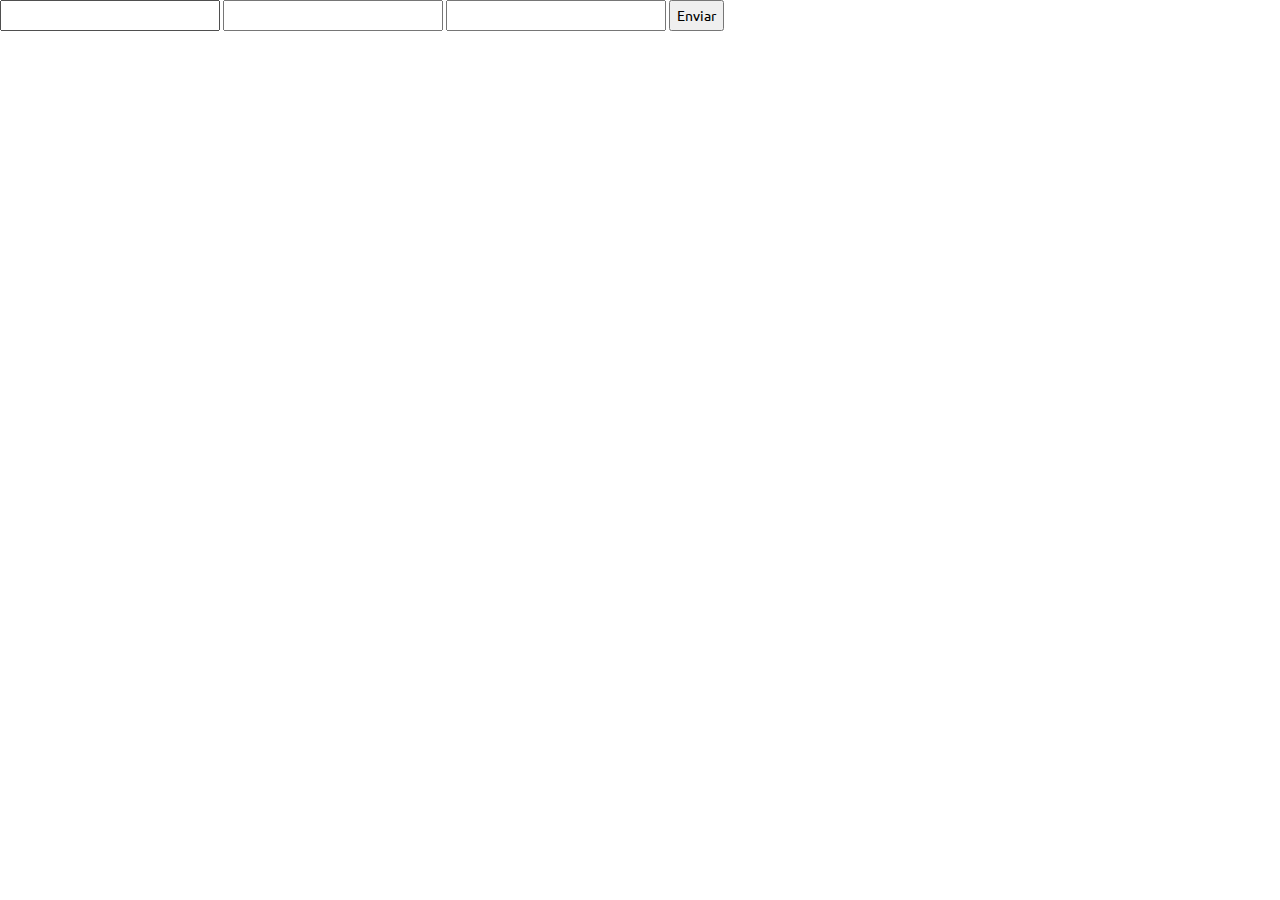
<file: contato.html>
<!DOCTYPE html>
<html lang="pt-br">

    <!-- Basic -->
    <meta charset="utf-8">
    <meta http-equiv="X-UA-Compatible" content="IE=edge">   
   
    <!-- Mobile Metas -->
    <meta name="viewport" content="width=device-width, minimum-scale=1.0, maximum-scale=1.0, user-scalable=no">
 
     <!-- Site Metas -->
    <title>i9 Prevenções</title>  
    <meta name="keywords" content="">
    <meta name="description" content="">
    <meta name="author" content="">

    <!-- Site Icons -->
    <link rel="shortcut icon" href="images/favicon.ico" type="image/x-icon" />
    <link rel="apple-touch-icon" href="images/apple-touch-icon.png">

    <!-- Bootstrap CSS -->
    <link rel="stylesheet" href="css/bootstrap.min.css">
    <!-- Site CSS -->
    <link rel="stylesheet" href="style.css">
    <!-- Responsive CSS -->
    <link rel="stylesheet" href="css/responsive.css">
    <!-- Custom CSS -->
    <link rel="stylesheet" href="css/custom.css">
	<script src="js/modernizr.js"></script> <!-- Modernizr -->

    <!--[if lt IE 9]>
      <script src="https://oss.maxcdn.com/libs/html5shiv/3.7.0/html5shiv.js"></script>
      <script src="https://oss.maxcdn.com/libs/respond.js/1.4.2/respond.min.js"></script>
    <![endif]-->

</head>
<body id="page-top" class="politics_version">
<div>
    <form method='post' action='enviar_email.php'> <!-- os dados vai ser enviado para a página que está definida no action=' ' -->
    <input type='text' name='nome'>
    <input type='text' name='email'> <!-- observa o name em cada um dos campos -->
    <input type='text' name='idade'> <!-- é por eles que o php vai pegar os valores dos campos -->
    <teatarea name='mensagem'></textarea>
    <input type='submit' name='enviar' value='Enviar'>
    </form>
</div>
</body>
</html>
</file>
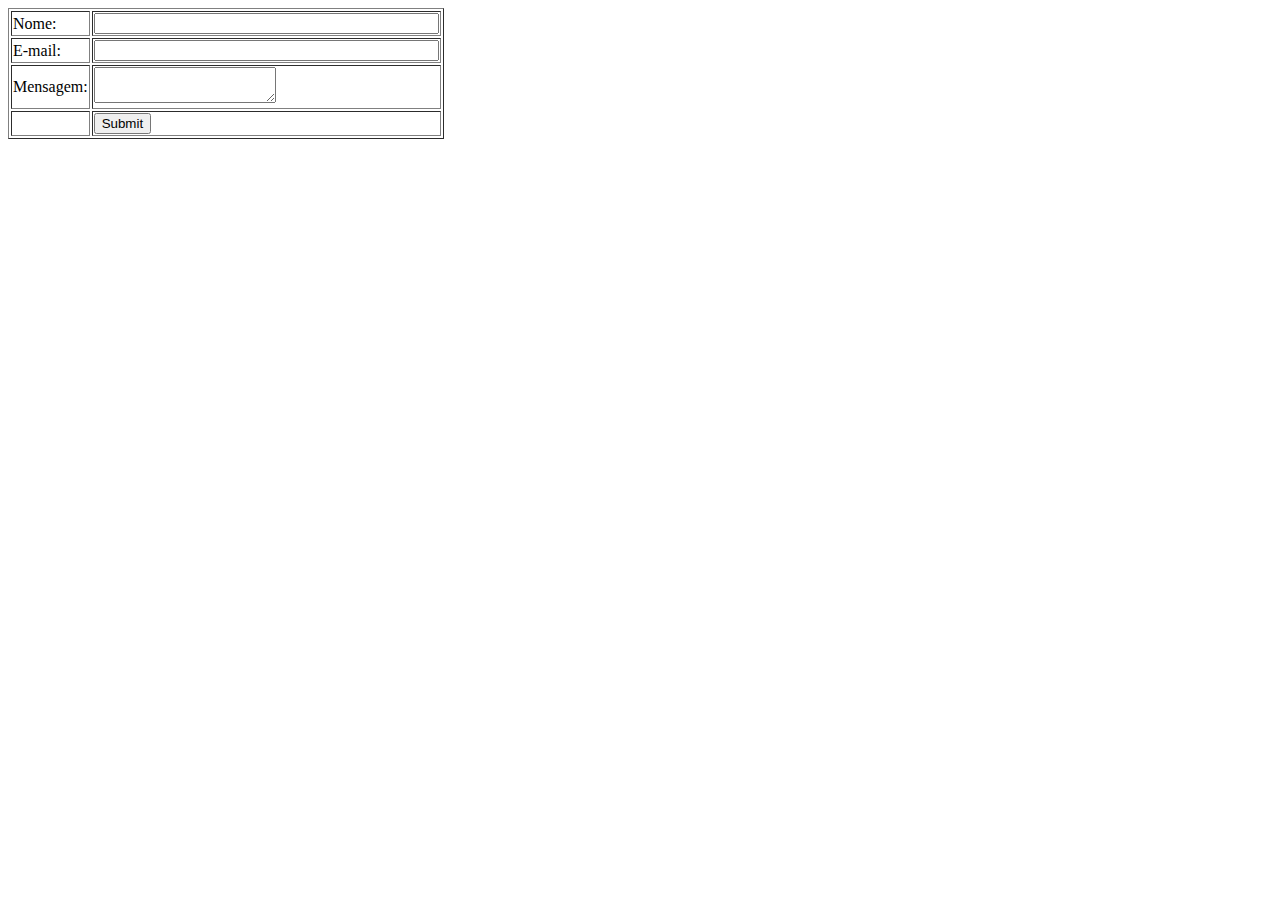
<file: contato2.html>
<!DOCTYPE HTML>
<html lang="pt-BR">
<head>
<meta charset="UTF-8">
 <title>Formulário FormMail</title>
 <meta property="og:title" content="Teste de Envio via FormMail" />
 <meta property="og:locale" content="pt_br" />
</head>
<body>
<!-- PARA REVENDA PLESK e CPANEL UTILIZE O ENDEREÇO ABAIXO: >
<form method="post" action="http://scripts.hospedagemdesites.ws/scripts/formmail.pl"/> -->
<!-- PARA HOSPEDAGEM COMPARTILHADA, DESCOMENTE A LINHA ABAIXO: -->
<form method="post" action="http://www18.locaweb.com.br/scripts/FormMail.pl"/> 
<!-- Abaixo, informe uma conta de email do domínio da hospedagem (email@domínio.com.br) -->
<input type="hidden" name="email" value="email@dominio.com.br"/>
<!-- Informe a conta de emails que receberá os dados do formulário nele preenchido. -->
<!-- Dica: Para adicionar outro recipiente do formulário, separe as contas de email por virgula -->
<!--Ex.: value="email@dominio.com.br, podeseroutroemail@outrodomínio.com.br" -->
<input type="hidden" name="recipient" value="venda@i9prevencoes.com.br"/>
<!-- Abaixo, informe o qual o assunto padrão da mensagem -->
<input type="hidden" name="subject" value="FormMail Teste Locaweb"/>
<!-- Nesta tag, informe o redirecionamento desejado -->
<!--página principal do site, mensagem de agradecimento, etc -->
<input type="hidden" name="redirect" value="http://www.i9prevencoes.com.br/obrigado.html"/>
<table width="28%" border="1">
 <tr>
 <td height="19" width="25%">Nome: </td>
 <td height="19" width="75%"><input type="text" name="nome" size="40" value=""></td>
 </tr>
 <tr>
 <td height="19" width="25%">E-mail: </td>
 <td height="19" width="75%"><input type="text" name="replyto" size="40" value=""></td>
<!-- Este parametro ( name="replyto" ) recebe o email que você responderá posteriormente "Responder
Para" -->
 </tr>
 <tr>
 <td height="19" width="25%">Mensagem: </td>
 <td height="19" width="75%"><textarea name="mensagem"></textarea></td>
 </tr>
 <tr>
 <td height="19" width="25%">&nbsp; </td>
 <td height="19" width="75%">
 <input type="submit" name="Submit">
 </td>
 </tr>
 </table>
 </form>
</body>
</html>
</file>
<file: style.css>
/*------------------------------------------------------------------
    Version: 1.0
-------------------------------------------------------------------*/

/*------------------------------------------------------------------
    IMPORT FONTS
-------------------------------------------------------------------*/

@import url('https://fonts.googleapis.com/css?family=Ubuntu:300,300i,400,400i,500,500i,700,700i');

/*------------------------------------------------------------------
    IMPORT FILES
-------------------------------------------------------------------*/

@import url(css/animate.css);
@import url(css/slick.min.css);
@import url(css/animated-slider.css);
@import url(css/flaticon.css);
@import url(css/prettyPhoto.css);
@import url(css/owl.carousel.css);
@import url(css/font-awesome.min.css);

/*------------------------------------------------------------------
    SKELETON
-------------------------------------------------------------------*/

body {
	--def: #ffffff; 	
	--inv: #009bb7;
    color: #999999;
    font-size: 14px;
    font-family: 'Ubuntu', sans-serif;
    line-height: 1.80857;
}

html, body{
	height: 100%;
}

body.demos .section {
    background: url(images/bg.png) repeat top center #f2f3f5;
}

body.demos .section-title img {
    max-width: 280px;
    display: block;
    margin: 10px auto;
}

body.demos .service-widget h3 {
    border-bottom: 1px solid #ededed;
    font-size: 18px;
    padding: 20px 0;
    background-color: #ffffff;
}

body.demos .service-widget {
    margin: 0 0 30px;
    padding: 30px;
    background-color: #fff
}

body.demos .container-fluid {
    max-width: 1080px
}

a {
    color: #1f1f1f;
    text-decoration: none !important;
    outline: none !important;
    -webkit-transition: all .3s ease-in-out;
    -moz-transition: all .3s ease-in-out;
    -ms-transition: all .3s ease-in-out;
    -o-transition: all .3s ease-in-out;
    transition: all .3s ease-in-out;
}

h1,
h2,
h3,
h4,
h5,
h6 {
    letter-spacing: 0;
    font-weight: normal;
    position: relative;
    padding: 0 0 10px 0;
    font-weight: normal;
    line-height: 120% !important;
    color: #333333;
    margin: 0
}

h1 {
    font-size: 24px;
}

h2 {
    font-size: 22px
}

h3 {
    font-size: 18px
}

h4 {
    font-size: 16px
}

h5 {
    font-size: 14px
}

h6 {
    font-size: 13px
}

h1 a,
h2 a,
h3 a,
h4 a,
h5 a,
h6 a {
    color: #212121;
    text-decoration: none!important;
    opacity: 1
}

h1 a:hover,
h2 a:hover,
h3 a:hover,
h4 a:hover,
h5 a:hover,
h6 a:hover {
    opacity: .8
}

a {
    color: #222222;
    text-decoration: none;
    outline: none;
}

a,
.btn {
    text-decoration: none !important;
    outline: none !important;
    -webkit-transition: all .3s ease-in-out;
    -moz-transition: all .3s ease-in-out;
    -ms-transition: all .3s ease-in-out;
    -o-transition: all .3s ease-in-out;
    transition: all .3s ease-in-out;
}

.btn-custom {
    margin-top: 20px;
    background-color: transparent !important;
    border: 2px solid #ddd;
    padding: 12px 40px;
    font-size: 16px;
}

.lead {
    font-size: 18px;
    line-height: 30px;
    color: #767676;
    margin: 0;
    padding: 0;
}

blockquote {
    margin: 20px 0 20px;
    padding: 30px;
}

ul, li, ol{
	margin: 0px;
	list-style: none;
	padding: 0px;
}


/*------------------------------------------------------------------
    WP CORE
-------------------------------------------------------------------*/

.first {
    clear: both
}

.last {
    margin-right: 0
}

.alignnone {
    margin: 5px 20px 20px 0;
}

.aligncenter,
div.aligncenter {
    display: block;
    margin: 5px auto 5px auto;
}

.alignright {
    float: right;
    margin: 10px 0 20px 20px;
}

.alignleft {
    float: left;
    margin: 10px 20px 20px 0;
}

a img.alignright {
    float: right;
    margin: 10px 0 20px 20px;
}

a img.alignnone {
    margin: 10px 20px 20px 0;
}

a img.alignleft {
    float: left;
    margin: 10px 20px 20px 0;
}

a img.aligncenter {
    display: block;
    margin-left: auto;
    margin-right: auto
}

.wp-caption {
    background: #fff;
    border: 1px solid #f0f0f0;
    max-width: 96%;
    /* Image does not overflow the content area */
    padding: 5px 3px 10px;
    text-align: center;
}

.wp-caption.alignnone {
    margin: 5px 20px 20px 0;
}

.wp-caption.alignleft {
    margin: 5px 20px 20px 0;
}

.wp-caption.alignright {
    margin: 5px 0 20px 20px;
}

.wp-caption img {
    border: 0 none;
    height: auto;
    margin: 0;
    max-width: 98.5%;
    padding: 0;
    width: auto;
}

.wp-caption p.wp-caption-text {
    font-size: 11px;
    line-height: 17px;
    margin: 0;
    padding: 0 4px 5px;
}


/* Text meant only for screen readers. */

.screen-reader-text {
    clip: rect(1px, 1px, 1px, 1px);
    position: absolute !important;
    height: 1px;
    width: 1px;
    overflow: hidden;
}

.screen-reader-text:focus {
    background-color: #f1f1f1;
    border-radius: 3px;
    box-shadow: 0 0 2px 2px rgba(0, 0, 0, 0.6);
    clip: auto !important;
    color: #21759b;
    display: block;
    font-size: 14px;
    font-size: 0.875rem;
    font-weight: bold;
    height: auto;
    left: 5px;
    line-height: normal;
    padding: 15px 23px 14px;
    text-decoration: none;
    top: 5px;
    width: auto;
    z-index: 100000;
    /* Above WP toolbar. */
}


/*------------------------------------------------------------------
    HEADER
-------------------------------------------------------------------*/

.navbar-dark{
	background: #ffffff;
}

.navbar-dark .navbar-nav .nav-link{
	color: #292929;
	letter-spacing: 1px;
	font-size: 14px;
	position: relative;
	padding: 10px 15px;
	border-radius: 50px;
}
.navbar-dark .navbar-nav .nav-link:hover, .navbar-dark .navbar-nav .nav-link:focus{
	color: #ffffff;
	background: #faad3b
}
.navbar-dark .navbar-nav .nav-link.active{
	background: #009bb7;
}
.navbar-dark .navbar-nav .nav-link::after {
    content: '';
    width: 0;
    height: 3px;
    background: #ffffff;
    position: absolute;
    bottom: 0;
    left: 0;
	right: 0;
	text-align: center;
	margin: 0 auto;
    border-radius: 0px;
    -webkit-transition: all .5s;
    transition: all .5s;
    z-index: -1;
}
.navbar-dark .navbar-nav .nav-link.active::after {
	width: 50%;
}

/**new-btn**/

.btn-new {		
	position: relative;	
	padding: 11px 25px;
	font-size: 18px;
	border: none;
	color: var(--inv);
	letter-spacing: 0px;
	text-transform: uppercase;
	transition: all 600ms cubic-bezier(0.77, 0, 0.175, 1);	
	cursor: pointer;
	background: #faad3b;
	color: #ffffff;
	display: inline-block;
	-webkit-user-select: none;
	   -moz-user-select: none;
	    -ms-user-select: none;
	        user-select: none;
}

.btn-new:before, .btn-new:after {
	content: '';
	position: absolute;	
	transition: inherit;
	z-index: -1;
}

.btn-new:hover {
	color: var(--def);
	transition-delay: .6s;
}

.btn-new:hover:before {
	transition-delay: 0s;
}

.btn-new:hover:after {
	background: var(--inv);
	transition-delay: .4s;
}

/* From Middle */

.from-middle:before {
	top: 0;
	left: 50%;
	height: 100%;
	width: 0;
	border: 1px solid var(--inv);
	border-left: 0;
	border-right: 0;
}

.from-middle:after {
	bottom: 0;
	left: 0;
	height: 0;
	width: 100%;
	background: var(--inv);
}

.from-middle:hover:before {
	left: 0;
	width: 100%;
}

.from-middle:hover:after {
	top: 0;
	height: 100%;
}


/*------------------------------------------------------------------
    SECTIONS
-------------------------------------------------------------------*/

.main-banner{
	height: 100%;
	position: relative;
}

.main-banner{
	display: table;
    width: 100%;
	text-align: center;
}
.main-banner::after {
    content: " ";
    position: absolute;
    top: 0;
    bottom: 0;
    left: 0;
    right: 0;
    background-color: #000;
    z-index: 0;
    opacity: .6;
}
.heading{
	color: #fff;
	display: table-cell;
	vertical-align: middle;
	position: relative;
	z-index: 1;
}
.heading h1{
	color: #ffffff;
	font-weight: 700;
	font-size: 62px;
	text-transform: uppercase;
}
.heading p{
	font-size: 18px;
	padding: 20px 0px;
}

.heading h3{
	color: ffffff;
}

.cd-words-wrapper {
  display: inline-block;
  position: relative;
  text-align: left;
}
.cd-words-wrapper b {
  display: inline-block;
  position: absolute;
  white-space: nowrap;
  left: 0;
  top: 0;
}
.cd-words-wrapper b.is-visible {
  position: relative;
}
.no-js .cd-words-wrapper b {
  opacity: 0;
}
.no-js .cd-words-wrapper b.is-visible {
  opacity: 1;
}

/* -------------------------------- 

xclip 

-------------------------------- */
.cd-headline.clip span {
  display: inline-block;
  padding: .2em 0;
  color: #ffffff;
  font-size: 30px;
}
.cd-headline.clip span b{
	text-transform: uppercase;
}
.cd-headline.clip .cd-words-wrapper {
  overflow: hidden;
  vertical-align: top;
}
.cd-headline.clip .cd-words-wrapper::after {
  /* line */
  content: '';
  position: absolute;
  top: 0;
  right: 0;
  width: 2px;
  height: 100%;
  background-color: #aebcb9;
}
.cd-headline.clip b {
  opacity: 0;
}
.cd-headline.clip b.is-visible {
  opacity: 1;
}


#mainNav.navbar-shrink {
    padding-top: 10px;
    padding-bottom: 10px;
    background-color: #ffffff;
	border-bottom: 4px solid #faad3b;
}

#clouds{
	margin-top: -5%;
	position: relative;
	z-index: 1;
}
#clouds path {
    fill: #ffffff;
    bottom: -10px;
    overflow: hidden;
    stroke: #ffffff;
}

.section {
    display: block;
    position: relative;
    overflow: hidden;
    padding: 70px 0;
}

.noover {
    overflow: visible;
}

.noover .btn-dark {
    border: 0 !important;
}

.nopad {
    padding: 0;
}

.nopadtop {
    padding-top: 0;
}

.section.wb {
    background-color: #ffffff;
}

.section.lb {
    background-color: #f2f3f5;
}

.section.db {
    background-color: #111111;
}

.section.color1 {
    background-color: #448AFF;
}

.first-section {
    display: block;
    position: relative;
    overflow: hidden;
    padding: 16em 0 13em;
}

.first-section h2 {
    color: #ffffff;
    font-size: 68px;
    font-weight: 300;
    text-transform: capitalize;
    display: block;
    margin: 0;
    padding: 0 0 30px;
    position: relative;
}

.first-section .lead {
    font-size: 21px;
    font-weight: 300;
    padding: 0 0 40px;
    margin: 0;
    line-height: inherit;
    color: #ffffff;
}

.macbookright {
    width: 980px;
    position: absolute;
    right: -15%;
    bottom: -6%;
}

.section-title {
    display: block;
    position: relative;
    margin-bottom: 60px;
}

.section-title p {
    color: #999;
    font-weight: 400;
    font-size: 18px;
    line-height: 33px;
    margin: 0;
}

.section-title h3 {
    font-size: 38px;
    font-weight: 500;
    line-height: 62px;
    margin: 0 0 25px;
    padding: 0;
    text-transform: none;
}

.section.colorsection p,
.section.colorsection h3,
.section.db h3 {
    color: #ffffff;
}





.big{
	font-size: 28px;
}




.right-box-pro{
	position: relative;
}
.right-box-pro img{
	z-index: 2;
}
.right-box-pro::before {
    
}

.fat-ab{}






.services-inner-box{
	padding: 15px;
	background: #ffffff;
	margin-bottom: 30px;
	text-align: center;
	position: relative;
	overflow: hidden;
}
.services-inner-box::before {
	content: "";
	position: absolute;
	background: #faad3b;
	width: 0;
	height: 0;
	top: 50%;
	left: 50%;
	border-radius: 50%;
	-webkit-transform: translate(-50%, -50%) scale(0);
	transform: translate(-50%, -50%) scale(0);
	transition: -webkit-transform calc(var(--photoboxAnimationDuration, .8s) / 2) ease;
	transition: transform calc(var(--photoboxAnimationDuration, .8s) / 2) ease;
	transition: transform calc(var(--photoboxAnimationDuration, .8s) / 2) ease, -webkit-transform calc(var(--photoboxAnimationDuration, .8s) / 2) ease;
	-webkit-transition: all .5s ease-in-out;
    -moz-transition: all .5s ease-in-out;
    -ms-transition: all .5s ease-in-out;
    -o-transition: all .5s ease-in-out;
    transition: all .5s ease-in-out;
	z-index: 0;
}
.services-inner-box:hover::before{
	width: 100%;
	height: 100%;
	-webkit-transform: translate(-50%, -50%) scale(4);
	transform: translate(-50%, -50%) scale(4);
	transition-duration: var(--photoboxAnimationDuration, .8s);
	-webkit-transition: all .5s ease-in-out;
    -moz-transition: all .5s ease-in-out;
    -ms-transition: all .5s ease-in-out;
    -o-transition: all .5s ease-in-out;
    transition: all .5s ease-in-out;
}

.ser-icon{
	width: 90px;
	height: 90px;
	text-align: center;
	line-height: 90px;
	margin: 0 auto;
	margin-bottom: 20px;
	background: #009bb7;
	position: relative;
	z-index: 1;
}
.ser-icon i{
	font-size: 50px;
	color: #ffffff;
	position: relative;
	z-index: 1;
}
.services-inner-box h2{
	font-size: 22px;
	font-weight: 500;
	position: relative;
	z-index: 1;
}

.services-inner-box p{
	font-size: 14px;
	position: relative;
	z-index: 1;
}

.services-inner-box:hover h2{
	color: #ffffff;
}
.services-inner-box:hover p{
	color: #ffffff;
}


/*------------------------------------------------------------------
    PORTFOLIO
-------------------------------------------------------------------*/

.item-h2,
.item-h1 {
    height: 100% !important;
    height: auto !important;
}

.isotope-item {
    z-index: 2;
    padding: 0;
}

.isotope-hidden.isotope-item {
    pointer-events: none;
    z-index: 1;
}

.isotope,
.isotope .isotope-item {
    /* change duration value to whatever you like */
    -webkit-transition-duration: 0.8s;
    -moz-transition-duration: 0.8s;
    transition-duration: 0.8s;
}

.isotope {
    -webkit-transition-property: height, width;
    -moz-transition-property: height, width;
    transition-property: height, width;
}

.isotope .isotope-item {
    -webkit-transition-property: -webkit-transform, opacity;
    -moz-transition-property: -moz-transform, opacity;
    transition-property: transform, opacity;
}

.portfolio-filter ul {
    padding: 0;
    z-index: 2;
    display: block;
    position: relative;
    margin: 0;
}

.portfolio-filter ul li {
    border-radius: 0;
    display: inline-block;
    margin: 0 5px 0 0;
    text-decoration: none;
    text-transform: uppercase;
    vertical-align: middle;
}

.portfolio-filter ul li:last-child:after {
    content: "";
}

.portfolio-filter ul li .btn-dark {
    box-shadow: none;
    background-color: transparent;
    border: 1px solid #e6e7e6 !important;
    color: #1f1f1f;
    font-weight: 400;
    font-size: 13px;
    padding: 10px 30px;
}

.da-thumbs {
    list-style: none;
    position: relative;
    padding: 0;
}

.da-thumbs .pitem {
    margin: 0;
    padding: 15px;
    position: relative;
}

.da-thumbs .pitem a,
.da-thumbs .pitem a img {
    display: block;
    position: relative;
}

.da-thumbs .pitem a {
    overflow: hidden;
}

.da-thumbs .pitem a div {
    position: absolute;
    background-color: rgba(0, 0, 0, 0.8);
    width: 100%;
    height: 100%;
}

.da-thumbs .pitem a div h3 {
    display: block;
    color: #ffffff;
    font-size: 20px;
    padding: 30px 15px;
    text-transform: capitalize;
    font-weight: normal;
}

.da-thumbs .pitem a div h3 small {
    display: block;
    color: #ffffff;
    margin-top: 5px;
    font-size: 13px;
    font-weight: 300;
}

.da-thumbs .pitem a div i {
    background-color: #1f1f1f;
    position: absolute;
    color: #ffffff !important;
    bottom: 0;
    font-size: 15px;
    z-index: 12;
    right: 0;
    width: 40px;
    height: 40px;
    line-height: 40px;
    text-align: center;
}


/*------------------------------------------------------------------
    TESTIMONIALS
-------------------------------------------------------------------*/

.logos img {
    margin: auto;
    display: block;
    text-align: center;
    width: 100%;
    opacity: 0.3;
}

.logos img:hover {
    opacity: 0.5;
}

.desc i {
    color: #ffffff;
    font-size: 37px;
    vertical-align: middle;
    margin-right: 12px;
}

.desc {
    padding: 30px;
    position: relative;
    background: #009bb7;
    border: 10px solid #faad3b;
}

.testi-meta {
    display: inline-block;
    margin-top: 20px;
	text-align: center;
}

.testimonial h4 {
    font-size: 18px;
    color: #333333;
    padding: 13px 0 0;
}

.testimonial img {
    max-width: 55px;
	margin: 0 auto;
}

.testimonial small {
    margin-top: 7px;
    font-size: 16px;
    display: block;
}

.testimonial {
    background-color: transparent;
	max-width: 786px;
	margin: 0 auto;
	text-align: center;
	width: 100%;
}

.testimonial h3 {
    padding: 0 0 10px;
    font-size: 20px;
    font-weight: 600;
	color: #292929;
}

.testimonial small,
.testimonial .lead {
    background-color: transparent;
    color: #ffffff;
    display: block;
    font-size: 16px;
    font-style: normal;
    line-height: 30px;
    margin: 0;
    padding: 0;
    position: relative;
}

.testimonial p:after {
    display: none;
}


/*------------------------------------------------------------------
    PRICING TABLES
-------------------------------------------------------------------*/

.pricing-table {
    margin: 50px 0 0 0;
    background: #fff;
    box-shadow: 0 5px 14px rgba(0, 0, 0, 0.1);
}

.pricing-table i {
    width: 30px;
    color: #c2c2c2;
    display: inline-block;
    margin-right: 10px;
    padding-right: 5px;
    border-right: 1px solid #ececec;
}

.pricing-table .btn-dark {
    padding: 10px 24px;
    font-size: 15px;
}

.pricing-table strong {
    font-weight: 600;
    margin-right: 6px;
    color: #1f1f1f;
}

.pricing-table-header {
    padding: 30px 0 25px 0;
    background: #ffffff;
}

.pricing-table-header h2 {
    font-size: 31px;
    margin: 0;
    padding: 0;
    font-weight: 300;
}

.pricing-table-header h3 {
    font-size: 15px;
    font-weight: 600;
    color: #aaaaaa;
    margin-top: 10px;
    text-transform: uppercase;
}

.pricing-table-space {
    height: 10px;
}

.pricing-table-text {
    margin: 15px 30px 0 30px;
    padding: 0 10px 15px 10px;
    border-bottom: 1px solid #ececec;
    font-weight: 300;
    line-height: 30px;
    color: #c2c2c2;
    font-size: 16px;
}

.pricing-table-text p {
    font-weight: 400;
}

.pricing-table-features {
    margin: 15px 30px 0 30px;
    padding: 0 10px 15px 30px;
    border-bottom: 1px solid #ececec;
    text-align: left;
    line-height: 30px;
    font-size: 16px;
    color: #c2c2c2;
}

.pricing-table-highlighted h3,
.pricing-table-highlighted h2 {
    color: #ffffff !important;
}

.pricing-table-sign-up {
    margin-top: 25px;
    padding-bottom: 30px;
}


/* Highlighted table */

.pricing-table-highlighted {
    margin-top: 0;
}

.m130 {
    margin-top: 130px;
}

.nav-pills {
    border: 1px solid #e1e1e1;
}

.nav-pills > li {
    width: 50%;
    padding: 10px;
    float: left;
    margin: 0 !important;
}

.nav-pills > li > a {
    margin: 0!important;
    text-align: center;
    background-color: #f4f4f4;
}


/*------------------------------------------------------------------
    ICON BOXES
-------------------------------------------------------------------*/

.icon-wrapper {
    position: relative;
    cursor: pointer;
    display: block;
    z-index: 1;
}

.icon-wrapper i {
    width: 75px;
    height: 75px;
    text-align: center;
    line-height: 75px;
    font-size: 28px;
    background-color: #f2f3f5;
    color: #1f1f1f;
    margin-top: 0;
}

.small-icons.icon-wrapper:hover i,
.small-icons.icon-wrapper:hover i:hover,
.small-icons.icon-wrapper i {
    width: auto !important;
    height: auto !important;
    line-height: 1 !important;
    padding: 0 !important;
    color: #e3e3e3 !important;
    background-color: transparent !important;
    background: none !important;
    margin-right: 10px !important;
    vertical-align: middle;
    font-size: 24px !important;
}

.small-icons.icon-wrapper h3 {
    font-size: 18px;
    padding-bottom: 5px;
}

.small-icons.icon-wrapper p {
    padding: 0;
    margin: 0;
}

.icon-wrapper h3 {
    font-size: 21px;
    padding: 0 0 15px;
    margin: 0;
}

.icon-wrapper p {
    margin-bottom: 0;
    padding-left: 95px;
}

.icon-wrapper p small {
    display: block;
    color: #999;
    margin-top: 10px;
    text-transform: none;
    font-weight: 600;
    font-size: 16px;
}

.icon-wrapper p small:after {
    content: "\f105";
    font-family: FontAwesome;
    margin-left: 5px;
    font-size: 11px;
}


/*------------------------------------------------------------------
    MESSAGE BOXES
-------------------------------------------------------------------*/

.event_dit{
	margin-top: 20px;
}
.event_dit ul {
	float: left;
	width: 100%;
	padding-bottom: 15px;
	margin-bottom: 0px;
	position: relative;
	line-height: 12px;
}
.event_dit ul li{
	float: left;
	position: relative;
}

.event_dit ul li a{
	padding: 0px 5px;
	font-size: 14px;
	line-height: 25px;
	transition: all 0.3s ease-in-out;
	-webkit-transition: all 0.3s ease-in-out;
	-moz-transition: all 0.3s ease-in-out;
	-o-transition: all 0.3s ease-in-out;
	-moz-transition: all 0.3s ease-in-out;
}

.event_dit ul li a:hover{
	color: #333333;
}

.service-widget h3 {
    font-size: 21px;
    color: #ffffff;
    padding: 20px 0 12px;
    margin: 0;
}

.participate-wrap figure{
	overflow: hidden;
	position: relative;
}
.participate-wrap figure::before{
	background-color: #333333;
	content: "";
	position: absolute;
	border-radius: 100%;
	top: 0px;
	left: 0px;
	right: 0px;
	bottom: 0px;
	margin: auto;
	width: 0px;
	height: 0px;
	opacity: 0.7;
	transition: all 0.3s ease-in-out;
	-webkit-transition: all 0.3s ease-in-out;
	-moz-transition: all 0.3s ease-in-out;
	-o-transition: all 0.3s ease-in-out;
	-moz-transition: all 0.3s ease-in-out;
}

.participate-wrap figure figcaption{
	position: absolute;
	width: 100%;
	top: 0px;
	text-align: center;
	margin-top: -20px;
	opacity: 0;
	transition: all 0.3s ease-in-out;
	-webkit-transition: all 0.3s ease-in-out;
	-moz-transition: all 0.3s ease-in-out;
	-o-transition: all 0.3s ease-in-out;
	-moz-transition: all 0.3s ease-in-out;
}

.participate-wrap figure figcaption .global-radius{
	background: #ffffff;
	width: 38px;
	height: 38px;
	display: inline-block;
	text-align: center;
	line-height: 38px;
}

.participate-wrap:hover figure::before{
	width: 100%;
	height: 100%;
	border-radius: 0px;
}

.participate-wrap:hover figure figcaption {
	top: 50%;
	opacity: 1;
}

.service-widget h3 a,
.section.wb .service-widget h3,
.section.lb .service-widget h3 {
    color: #1f1f1f;
}

.service-widget p {
    margin-bottom: 0;
    padding-bottom: 0;
}

.message-box h4 {
    text-transform: uppercase;
    padding: 0;
    margin: 0 0 5px;
    font-weight: 600;
    letter-spacing: 0.5px;
    font-size: 15px;
    color: #999;
}

.message-box h2 {
    font-size: 38px;
    font-weight: 500;
    padding: 0 0 10px;
    margin: 0;
    line-height: 62px;
    margin-top: 0;
    text-transform: none;
}

.message-box p {
    margin-bottom: 20px;
}

.message-box ul{
	margin-bottom: 20px;
}
.message-box ul li{
	display: inline-block;
}

.message-box ul li b{
	color: #292929;
	font-size: 22px;
	margin-right: 15px;
}
.message-box ul li a{
	background: #009bb7;
	font-size: 24px;
	width: 60px;
	height: 40px;
	display: inline-block;
	text-align: center;
	line-height: 40px;
	border-radius: 50px;
	color: #ffffff;
}
.message-box ul li a:hover{
	color: #faad3b;
}


.post-media {
    position: relative;
}

.post-media img {
    width: 100%;
}

.post-media_pp{
	overflow: hidden;
	position: relative;
}

.service-widget{
	margin-bottom: 30px;
}

.hover-up{
	background: #076799;
}

.service-widget .post-media_pp .hover-up{
	padding: 30px;
	position: absolute;
	left: 110%;
	width: 100%;
	top: 0;
	height: 100%;
	transition: all .35s ease-in-out;
	opacity: 0;
}
.service-widget .post-media_pp:hover .hover-up{
	opacity: 1;
	left: 0;
}

.section.wb .hover-up h3{
	font-size: 32px;
	color: #ffffff;
}

.section.wb .hover-up p{
	color: #cccccc;
}

.playbutton {
    position: absolute;
    color: #ffffff !important;
    top: 40%;
    font-size: 60px;
    z-index: 12;
    left: 0;
    right: 0;
    text-align: center;
    margin: -20px auto;
}

.hoverbutton {
    background-color: #333333;
    position: absolute;
    color: #ffffff !important;
    top: 70%;
    font-size: 21px;
    z-index: 12;
    left: 0;
    opacity: 0;
    right: 0;
    width: 50px;
    height: 50px;
    line-height: 50px;
    text-align: center;
    margin: -20px auto;
	border-radius: 50%;
}

.service-widget:hover .hoverbutton {
    opacity: 1;
}

hr.hr1 {
    position: relative;
    margin: 60px 0;
    border: 1px dashed #f2f3f5;
}

hr.hr2 {
    position: relative;
    margin: 17px 0;
    border: 1px dashed #f2f3f5;
}

hr.hr3 {
    position: relative;
    margin: 25px 0 30px 0;
    border: 1px dashed #f2f3f5;
}

hr.invis {
    border-color: transparent;
}

hr.invis1 {
    margin: 10px 0;
    border-color: transparent;
}

.section.parallax hr.hr1 {
    border-color: rgba(255, 255, 255, 0.1);
}

.sep1 {
    display: block;
    position: absolute;
    content: '';
    width: 40px;
    height: 40px;
    bottom: -20px;
    left: 50%;
    margin-left: -14px;
    background-color: #1f1f1f;
    -ms-transform: rotate(45deg);
    -webkit-transform: rotate(45deg);
    transform: rotate(45deg);
    z-index: 1;
}

.sep2 {
    display: block;
    position: absolute;
    content: '';
    width: 40px;
    height: 40px;
    top: -20px;
    left: 50%;
    margin-left: -14px;
    background-color: #1f1f1f;
    -ms-transform: rotate(45deg);
    -webkit-transform: rotate(45deg);
    transform: rotate(45deg);
    z-index: 1;
}


/* Divider Styles */

.divider-wrapper {
    width: 100%;
    box-shadow: 0 5px 14px rgba(0, 0, 0, 0.1);
    height: 540px;
    margin: 0 auto;
    position: relative;
}

.divider-wrapper:hover {
    cursor: none;
}

.divider-bar {
    position: absolute;
    width: 10px;
    left: 50%;
    top: -10px;
    bottom: -15px;
}

.code-wrapper {
    border: 1px solid #ffffff;
    display: block;
    overflow: hidden;
    width: 100%;
    height: 100%;
    position: relative;
    background: url("uploads/code.jpg") no-repeat;
}

.design-wrapper {
    overflow: hidden;
    position: absolute;
    top: 0;
    left: 0;
    right: 0;
    bottom: 0;
    -webkit-transform: translateX(50%);
    transform: translateX(50%);
}

.design-image {
    display: block;
    width: 100%;
    height: 100%;
    position: relative;
    -webkit-transform: translateX(-50%);
    transform: translateX(-50%);
    background: url("uploads/design.jpg") no-repeat;
}

.filter-button-group{
	border-radius: 0px;
	margin: 10px 0px;
	display: inline-block;
}

.filter-button-group button.active{
	background: #faad3b;
	color: #fff;
	box-shadow: 2px 20px 45px 5px rgba(0,0,0,.2);	
}

.filter-button-group button{
	color: #333;
	letter-spacing: 1px;
	text-transform: uppercase;
	font-weight: 600;
	font-size: 14px;
	cursor: pointer;
	background: #fff;
	padding: 12px 40px;
	border: none;
	border-radius: 0px;
}


.gallery-single{
	margin: 30px 15px;;
}

.gallery-single {
	position: relative;
	overflow: hidden;
	-webkit-box-shadow: 0 0 10px #ccc;
	box-shadow: 0 0 10px #ccc;
	-webkit-transition: all 0.4s ease;
	transition: all 0.4s ease;
}

.gallery-list .img-overlay {
    position: absolute;
    top: 10px;
    left: 10px;
    right: 10px;
    bottom: 10px;
    background: rgba(51, 51, 51, 0.80);
    color: #35424C;
    opacity: 0;
    -webkit-transition: all .5s;
    transition: all .5s;
    z-index: 2;
    -webkit-transform: translateY(10px);
    transform: translateY(10px);
}

.gallery-list .gallery-single:hover .img-overlay {
    opacity: 1;
    -webkit-transform: translateY(0);
    transform: translateY(0);
}

.gallery-list .gallery-single:hover .img-overlay .hoverbutton{
	opacity: 1;
	top: 50%;
}

.spi-hr{}

.spi-hr *, .spi-hr::before, .spi-hr::after {
    -webkit-box-sizing: border-box;
    box-sizing: border-box;
    -webkit-transition: all 0.4s ease;
    transition: all 0.4s ease;
}

.spi-hr::before, .spi-hr::after {
    position: absolute;
    top: 20px;
    right: 20px;
    content: '';
    background-color: #fff;
    z-index: 99;
    opacity: 0;
}

.spi-hr::before {
    width: 0;
    height: 1px;
}

.spi-hr::after {
    height: 0;
    width: 1px;
}

.spi-hr:hover::before, .spi-hr.hover::before, .spi-hr:hover::after, .spi-hr.hover::after {
    opacity: 1;
    -webkit-transition-delay: 0.25s;
    transition-delay: 0.25s;
}

.spi-hr:hover::before, .spi-hr.hover::before {
    width: 40px;
}

.spi-hr.hover .img-overlay{
	opacity: 1;
	-webkit-transform: translateY(0);
	transform: translateY(0);
}

.spi-hr.hover .img-overlay .hoverbutton{
	opacity: 1;
	top: 50%;
	-webkit-transform: translateY(0);
	transform: translateY(0);
}

.spi-hr:hover::after, .spi-hr.hover::after {
    height: 40px;
}

.gallery-single img{
	max-width: 100%;
	backface-visibility: hidden;
	vertical-align: top;
}

.text-hover{
	position: absolute;
	left: 0;
	bottom: 0;
	padding: 15px 20px;
	z-index: 99;
}
.text-hover h3, .text-hover h4{
	margin: 0;
	font-size: 1.1em;
	font-weight: normal;
	opacity: 0;
	color: #ffffff;
}

.spi-hr:hover h3, .spi-hr.hover h3, .spi-hr:hover h4, .spi-hr.hover h4 {
    opacity: 1;
}

.spi-hr:hover h3, .spi-hr.hover h3 {
    -webkit-transition-delay: 0.3s;
    transition-delay: 0.3s;
}

.spi-hr:hover img, .spi-hr.hover img {
    zoom: 1;
    filter: alpha(opacity=20);
    -webkit-opacity: 0.2;
    opacity: 0.2;
}

.post-box .date{
	display: inline-block;
	position: absolute;
	bottom: 0px;
	right: 0px;
	background: #333333;
	color: #fff;
	padding: 10px 15px;
	text-align: center;
}

.post-thumb{
	position: relative;
}

.post-box{
	-webkit-box-shadow: 0px 5px 35px 0px rgba(148, 146, 245, 0.15);
	box-shadow: 0px 5px 35px 0px rgba(148, 146, 245, 0.15);
	background: #ffffff;
}

.post-box:hover .post-thumb::before{
	opacity: .6;
	-webkit-transform: translateY(0);
	transform: translateY(0);
}


.post-box .post-thumb::before{
	content: "";
	position: absolute;
	top: 0;
	right: 0;
	bottom: 0;
	left: 0;
	background-color: rgba(51, 51, 51, 0.80);
	opacity: 0;
	-webkit-transition: all .5s;
	transition: all .5s;
	-webkit-transform: translateY(10px);
	transform: translateY(10px);
}

.post-info{
	padding: 0px 15px 40px 15px;
	background: #ffffff;
	text-align: left;
	margin-top: 40px;
}

.post-info p{
	margin: 0px;
}

.post-info h4{
	font-size: 20px;
	font-weight: 700;
}

.post-info ul{
	display: block;
	text-align: center;
	margin-bottom: 15px;
}
.post-info ul li{
	display: inline-block;
	text-align: center;
}


/*------------------------------------------------------------------
    FEATURES
-------------------------------------------------------------------*/

.customwidget h1 {
    font-size: 44px;
    color: #ffffff;
    padding: 15px 0 25px;
    margin: 0;
    line-height: 1 !important;
    font-weight: 300;
}

.customwidget ul {
    padding: 0;
    display: block;
    margin-bottom: 30px;
}

.customwidget li i {
    margin-right: 5px;
}

.customwidget li {
    color: #ffffff;
    margin-right: 10px;
}

.image-center img {
    position: relative;
    margin: 0 0 -208px;
    z-index: 10;
    padding-right: 30px;
    text-align: center;
}

.customwidget p {
    font-style: italic;
    font-size: 18px;
    padding: 0 0 10px;
}

.img-center img {
    width: 100%;
    box-shadow: 0 5px 14px rgba(0, 0, 0, 0.1);
}

.img-center {
    margin: auto;
}

#features li p {
    margin-bottom: 0;
    padding-bottom: 0;
}

#features li {
    display: table;
    width: 100%;
    margin: 35px 0;
    cursor: pointer;
}

.features-left,
.features-right {
    padding: 0 10px;
}

.features-right li:last-child,
.features-left li:last-child {
    margin-bottom: 0px;
    padding-bottom: 0 !important;
}

.features-right li i,
.features-left li i {
    width: 68px;
    height: 68px;
    line-height: 68px;
    display: table;
    border-radius: 50%;
    font-size: 26px;
    background-color: #f2f3f5;
    margin: 0 auto 22px;
    position: relative;
    text-align: center;
    z-index: 55;
    transition: .4s;
    padding: 0;
}

#features i img {
    display: table;
    margin: 0 auto;
}

.features-left li i:before,
.features-right li i:before {
    text-align: center;
}

.features-right li i .ico-current,
.features-left li i .ico-current {
    opacity: 1;
    transition: .4s;
    visibility: visible;
}

.features-right li i .ico-hover,
.features-left li i .ico-hover {
    opacity: 0;
    transition: .4s;
    visibility: hidden;
    top: 19px;
}

.features-right li:hover .ico-current,
.features-left li:hover .ico-current {
    opacity: 0;
    transition: .4s;
    visibility: hidden;
}

.features-right li:hover .ico-hover,
.features-left li:hover .ico-hover {
    opacity: 1;
    transition: .4s;
    visibility: visible;
}

.features-right i {
    float: left;
}

.fr-inner {
    margin-left: 90px;
}

.features-left i {
    float: right;
}

.fl-inner {
    text-align: right;
    margin-right: 90px;
}

#features h4 {
    text-transform: capitalize;
    margin: 0;
    font-size: 19px;
}


/*------------------------------------------------------------------
    CONTACT
-------------------------------------------------------------------*/

.bootstrap-select {
    width: 100% \0;
    /*IE9 and below*/
}

.bootstrap-select > .dropdown-toggle {
    width: 100%;
    padding-right: 25px;
}

.has-error .bootstrap-select .dropdown-toggle,
.error .bootstrap-select .dropdown-toggle {
    border-color: #b94a48;
}

.bootstrap-select.fit-width {
    width: auto !important;
}

.bootstrap-select:not([class*="col-"]):not([class*="form-control"]):not(.input-group-btn) {
    width: 100%;
}

.bootstrap-select .dropdown-toggle:focus {
    outline: thin dotted #333333 !important;
    outline: 5px auto -webkit-focus-ring-color !important;
    outline-offset: -2px;
}

.bootstrap-select.form-control {
    margin-bottom: 0;
    padding: 0;
    border: none;
}

.bootstrap-select.form-control:not([class*="col-"]) {
    width: 100%;
}

.bootstrap-select.form-control.input-group-btn {
    z-index: auto;
}

.bootstrap-select.btn-group:not(.input-group-btn),
.bootstrap-select.btn-group[class*="col-"] {
    float: none;
    display: inline-block;
    margin-left: 0;
}

.bootstrap-select.btn-group.dropdown-menu-right,
.bootstrap-select.btn-group[class*="col-"].dropdown-menu-right,
.row .bootstrap-select.btn-group[class*="col-"].dropdown-menu-right {
    float: right;
}

.form-inline .bootstrap-select.btn-group,
.form-horizontal .bootstrap-select.btn-group,
.form-group .bootstrap-select.btn-group {
    margin-bottom: 0;
}

.form-group-lg .bootstrap-select.btn-group.form-control,
.form-group-sm .bootstrap-select.btn-group.form-control {
    padding: 0;
}

.form-inline .bootstrap-select.btn-group .form-control {
    width: 100%;
}

.bootstrap-select.btn-group.disabled,
.bootstrap-select.btn-group > .disabled {
    cursor: not-allowed;
}

.bootstrap-select.btn-group.disabled:focus,
.bootstrap-select.btn-group > .disabled:focus {
    outline: none !important;
}

.bootstrap-select.btn-group .dropdown-toggle .filter-option {
    display: inline-block;
    overflow: hidden;
    width: 100%;
    text-align: left;
}

.bootstrap-select.btn-group .dropdown-toggle .fa-angle-down {
    position: absolute;
    top: 30% !important;
    right: -5px;
    vertical-align: middle;
}

.bootstrap-select.btn-group[class*="col-"] .dropdown-toggle {
    width: 100%;
}

.bootstrap-select.btn-group .dropdown-menu {
    border: 1px solid #ededed;
    box-shadow: none;
    box-sizing: border-box;
    min-width: 100%;
    padding: 20px 10px;
    z-index: 1035;
}

.dropdown-menu > li > a {
    background-color: transparent !important;
    color: #bcbcbc !important;
    font-size: 15px;
    padding: 10px 20px;
}

.bootstrap-select.btn-group .dropdown-menu.inner {
    position: static;
    float: none;
    border: 0;
    padding: 0;
    margin: 0;
    border-radius: 0;
    -webkit-box-shadow: none;
    box-shadow: none;
}

.bootstrap-select.btn-group .dropdown-menu li {
    position: relative;
}

.bootstrap-select.btn-group .dropdown-menu li.active small {
    color: #fff;
}

.bootstrap-select.btn-group .dropdown-menu li.disabled a {
    cursor: not-allowed;
}

.bootstrap-select.btn-group .dropdown-menu li a {
    cursor: pointer;
}

.bootstrap-select.btn-group .dropdown-menu li a.opt {
    position: relative;
    padding-left: 2.25em;
}

.bootstrap-select.btn-group .dropdown-menu li a span.check-mark {
    display: none;
}

.bootstrap-select.btn-group .dropdown-menu li a span.text {
    display: inline-block;
}

.bootstrap-select.btn-group .dropdown-menu li small {
    padding-left: 0.5em;
}

.bootstrap-select.btn-group .dropdown-menu .notify {
    position: absolute;
    bottom: 5px;
    width: 96%;
    margin: 0 2%;
    min-height: 26px;
    padding: 3px 5px;
    background: #f5f5f5;
    border: 1px solid #e3e3e3;
    -webkit-box-shadow: inset 0 1px 1px rgba(0, 0, 0, 0.05);
    box-shadow: inset 0 1px 1px rgba(0, 0, 0, 0.05);
    pointer-events: none;
    opacity: 0.9;
    -webkit-box-sizing: border-box;
    -moz-box-sizing: border-box;
    box-sizing: border-box;
}

.bootstrap-select.btn-group .no-results {
    padding: 3px;
    background: #f5f5f5;
    margin: 0 5px;
    white-space: nowrap;
}

.bootstrap-select.btn-group.fit-width .dropdown-toggle .filter-option {
    position: static;
}

.bootstrap-select.btn-group.fit-width .dropdown-toggle .caret {
    position: static;
    top: auto;
    margin-top: 4px;
}

.bootstrap-select.btn-group.show-tick .dropdown-menu li.selected a span.check-mark {
    position: absolute;
    display: inline-block;
    right: 15px;
    margin-top: 5px;
}

.bootstrap-select.btn-group.show-tick .dropdown-menu li a span.text {
    margin-right: 34px;
}

.bootstrap-select.show-menu-arrow.open > .dropdown-toggle {
    z-index: 1036;
}

.bootstrap-select.show-menu-arrow .dropdown-toggle:before {
    content: '';
    border-left: 7px solid transparent;
    border-right: 7px solid transparent;
    border-bottom: 7px solid rgba(204, 204, 204, 0.2);
    position: absolute;
    bottom: -4px;
    left: 9px;
    display: none;
}

.bootstrap-select.show-menu-arrow .dropdown-toggle:after {
    content: '';
    border-left: 6px solid transparent;
    border-right: 6px solid transparent;
    border-bottom: 6px solid white;
    position: absolute;
    bottom: -4px;
    left: 10px;
    display: none;
}

.bootstrap-select.show-menu-arrow.dropup .dropdown-toggle:before {
    bottom: auto;
    top: -3px;
    border-top: 7px solid rgba(204, 204, 204, 0.2);
    border-bottom: 0;
}

.bootstrap-select.show-menu-arrow.dropup .dropdown-toggle:after {
    bottom: auto;
    top: -3px;
    border-top: 6px solid white;
    border-bottom: 0;
}

.bootstrap-select.show-menu-arrow.pull-right .dropdown-toggle:before {
    right: 12px;
    left: auto;
}

.bootstrap-select.show-menu-arrow.pull-right .dropdown-toggle:after {
    right: 13px;
    left: auto;
}

.bootstrap-select.show-menu-arrow.open > .dropdown-toggle:before,
.bootstrap-select.show-menu-arrow.open > .dropdown-toggle:after {
    display: block;
}

.bs-searchbox,
.bs-actionsbox,
.bs-donebutton {
    padding: 4px 8px;
}

.bs-actionsbox {
    float: left;
    width: 100%;
    -webkit-box-sizing: border-box;
    -moz-box-sizing: border-box;
    box-sizing: border-box;
}

.bs-actionsbox .btn-group button {
    width: 50%;
}

.bs-donebutton {
    float: left;
    width: 100%;
    -webkit-box-sizing: border-box;
    -moz-box-sizing: border-box;
    box-sizing: border-box;
}

.bs-donebutton .btn-group button {
    width: 100%;
}

.bs-searchbox + .bs-actionsbox {
    padding: 0 8px 4px;
}

.bs-searchbox .form-control {
    margin-bottom: 0;
    width: 100%;
}

select.bs-select-hidden,
select.selectpicker {
    display: none !important;
}

select.mobile-device {
    position: absolute !important;
    top: 0;
    left: 0;
    display: block !important;
    width: 100%;
    height: 100% !important;
    opacity: 0;
}


/*# sourceMappingURL=bootstrap-select.css.map */

.bootstrap-select > .btn {
    background: rgba(0, 0, 0, 0) none repeat scroll 0 0;
    font-size: 15px;
    height: 33px;
    box-shadow: none !important;
    border: 0 !important;
    padding: 0;
    width: 100%;
    color: #bcbcbc !important;
}

.contact_form {
    border: 1px solid #ededed;
    box-shadow: 0 5px 14px rgba(0, 0, 0, 0.1);
    background-color: transparent;
    padding: 40px 30px;
}

.contact_form .form-control {
    background-color: #333333;
    margin-bottom: 30px;
    border: 1px solid #ebebeb;
    box-sizing: border-box;
    color: #bcbcbc;
    font-size: 16px;
    outline: 0 none;
    padding: 10px 25px;
    height: 55px;
    resize: none;
    box-shadow: none !important;
    width: 100%;
	border-radius: 0px;
}

.contact_form textarea {
    color: #bcbcbc;
    padding: 20px 25px !important;
    height: 160px !important;
}

.contact_form .form-control::-webkit-input-placeholder {
    color: #bcbcbc;
}

.contact_form .form-control::-moz-placeholder {
    opacity: 1;
    color: #bcbcbc;
}

.contact_form .form-control::-ms-input-placeholder {
    color: #bcbcbc;
}

#contact {
    background: url(images/bg.png) no-repeat center center #333333;
}


#contact .section-title p{
	color: #ffffff;
}

.contact_form textarea.form-control{
	min-height: 225px;
}

.form-group{
	position: relative;
}

.help-block{
	position: absolute;
	top: 100%;
	left: 0px;
}


/*------------------------------------------------------------------
    Blog
-------------------------------------------------------------------*/

.snip1401 {
  position: relative;
  float: left;
  overflow: hidden;
  margin: 10px 0px;
  min-width: 100%;
  max-width: 100%;
  max-height: 100%;
  width: 100%;
  color: #000000;
  text-align: right;
  font-size: 16px;
  background-color: #000000;
}
.snip1401 * {
  -webkit-box-sizing: border-box;
  box-sizing: border-box;
  -webkit-transition: all 0.35s ease;
  transition: all 0.35s ease;
}
.snip1401 img {
  max-width: 100%;
  backface-visibility: hidden;
}
.snip1401 figcaption {
  position: absolute;
  top: 0;
  bottom: 0;
  right: 0;
  z-index: 1;
  opacity: 1;
  padding: 30px 0 30px 10px;
  background-color: #ffffff;
  width: 60%;
  -webkit-transform: translateX(150%);
  transform: translateX(150%);
}
.snip1401 figcaption:before {
  position: absolute;
  top: 50%;
  -webkit-transform: translateY(-50%);
  transform: translateY(-50%);
  right: 100%;
  content: '';
  width: 0;
  height: 0;
  border-style: solid;
  border-width: 120px 120px 120px 0;
  border-color: transparent #ffffff transparent transparent;
}

.snip1401 h3,
.snip1401 p {
  line-height: 1.5em;
  -webkit-transform: translateX(-30px);
  transform: translateX(-30px);
  margin: 0;
}
.snip1401 h3 {
  margin: 0 0 5px;
  line-height: 1.1em;
  font-weight: 900;
  font-size: 22px;
  opacity: 0.75;
}
.snip1401 p {
  font-size: 16px;
}
.snip1401 i {
  position: absolute;
  bottom: 0;
  left: 0;
  padding: 20px 30px;
  font-size: 44px;
  color: #ffffff;
  opacity: 0;
}
.snip1401 a {
  position: absolute;
  top: 0;
  bottom: 0;
  left: 0;
  right: 0;
  z-index: 1;
}
.snip1401:hover img,
.snip1401.hover img {
  zoom: 1;
  filter: alpha(opacity=50);
  -webkit-opacity: 0.5;
  opacity: 0.5;
}
.snip1401:hover:after,
.snip1401.hover:after,
.snip1401:hover figcaption,
.snip1401.hover figcaption,
.snip1401:hover i,
.snip1401.hover i {
  -webkit-transform: translateX(0);
  transform: translateX(0);
  opacity: 1;
}

/*------------------------------------------------------------------
    FOOTER
-------------------------------------------------------------------*/

.cac {
    background-color: #232323;
    -webkit-transition: all .3s ease-in-out;
    -moz-transition: all .3s ease-in-out;
    -ms-transition: all .3s ease-in-out;
    -o-transition: all .3s ease-in-out;
    transition: all .3s ease-in-out;
}

.cac:hover a h3 {
    color: #fff !important;
}

.cac a h3 {
    color: #999;
}

.cac h3 {
    padding: 60px 0;
    margin: 0;
    font-weight: 400;
    font-size: 20px;
    text-transform: capitalize;
    line-height: !important;
}

.footer {
    padding: 90px 0 80px !important;
    color: #999;
    background-color: #1f1f1f;
}

.footer .widget-title {
    position: relative;
    display: block;
    margin-bottom: 30px;
}

.footer .widget-title small {
    color: #999;
    display: block;
    padding: 0 58px;
    text-transform: uppercase;
}

.footer .widget-title h3 {
    color: #fff;
    font-weight: 300;
    font-size: 21px;
    padding: 0;
    margin: 0;
    line-height: 1 !important;
}

.footer-links {
    list-style: none;
    padding: 0;
}

.footer-links a {
    color: #999;
}

.footer-links a:hover,
.footer a:hover {
    color: #333333 !important;
}

.footer-links li {
    margin-bottom: 10px;
    display: block;
    width: 100%;
    border-bottom: 1px dashed rgba(255, 255, 255, 0.1);
    padding-bottom: 10px;
}

.twitter-widget li {
    margin-bottom: 0;
    border: 0 !important;
}

.twitter-widget li i {
    border-right: 0 !important;
    margin-right: 0;
}

.footer-links li:last-child {
    margin-bottom: 0;
    padding-bottom: 0;
    border: 0;
}

.footer-links i {
    display: inline-block;
    width: 25px;
    margin-right: 10px;
    border-right: 1px dashed rgba(255, 255, 255, 0.1);
}

.copyrights {
    border-top: 0px;
    background-color: #1f1f1f;
    box-sizing: border-box;
    width: 100%;
    text-align: left;
    padding: 30px 0px;
    overflow: hidden;
}


/* Footer left */

.footer-distributed .footer-left {
    float: none;
	text-align: center;
}

.footer-distributed .footer-links {
    margin: 0 0 10px;
    text-transform: uppercase;
    padding: 0;
}

.footer-distributed .footer-links a {
    display: inline-block;
    line-height: 1.8;
    margin: 0 10px 0 10px;
    text-decoration: none;
}

.footer-distributed .footer-company-name {
    font-weight: 300;
    margin: 0 10px;
    color: #666;
    padding: 0;
}


/* Footer right */

.footer-distributed .footer-right {
    float: right;
}


/* The search form */

.footer-distributed form {
    position: relative;
}

.footer-distributed form input {
    display: block;
    border-radius: 3px;
    box-sizing: border-box;
    background-color: #181818;
    border: none;
    font: inherit;
    font-size: 15px;
    font-weight: normal;
    color: #999;
    width: 400px;
    padding: 18px 50px 18px 18px;
}

.footer-distributed form input:focus {
    outline: none;
}


/* Changing the placeholder color */

.footer-distributed form input::-webkit-input-placeholder {
    color: #999;
}

.footer-distributed form input::-moz-placeholder {
    opacity: 1;
    color: #999;
}

.footer-distributed form input:-ms-input-placeholder {
    color: #999;
}


/* The magnify glass icon */

.footer-distributed form i {
    width: 18px;
    height: 18px;
    position: absolute;
    top: 16px;
    right: 18px;
    color: #999;
    font-size: 18px;
    margin-top: 6px;
}

.footer-distributed .footer-company-name a{
	color: #ffffff;
}

.footer-distributed .footer-company-name a:hover{
	color: #cccccc;
}

/*------------------------------------------------------------------
    MISC
-------------------------------------------------------------------*/



.progress {
    background-color: #f2f3f5;
    border-radius: 0;
    box-shadow: none;
    height: 5px;
    margin-bottom: 20px;
    overflow: hidden;
}

.skills h3 {
    color: #999999;
    font-size: 15px;
}

.dmtop {
    background-color: #009bb7;
    z-index: 100;
    width: 50px;
    height: 50px;
    line-height: 47px;
    position: fixed;
    bottom: -100px;
    border-radius: 3px;
    right: 20px;
    text-align: center;
    font-size: 28px;
    color: #ffffff !important;
    cursor: pointer;
    -webkit-transition: all .7s ease-in-out;
    -moz-transition: all .7s ease-in-out;
    -o-transition: all .7s ease-in-out;
    -ms-transition: all .7s ease-in-out;
    transition: all .7s ease-in-out;
}
.dmtop.show {
    bottom: 20px;
}

.icon_wrap {
    background-color: #1f1f1f;
    width: 100px;
    height: 100px;
    display: block;
    line-height: 100px;
    font-size: 34px;
    color: #ffffff;
    margin: 0 auto;
    text-align: center;
    padding: 0 !important;
    border: 0 !important;
}

.stat-wrap h3 {
    font-size: 18px;
    font-weight: 400;
    color: #999 !important;
    margin: 0 !important;
    padding: 0 !important;
    line-height: 1 !important:
}

.stat-wrap p {
    font-size: 38px;
    color: #ffffff;
    margin: 0;
    font-weight: 300;
    padding: 4px 0 0;
    line-height: 1 !important:
}

#preloader {
    width: 100%;
    height: 100%;
    top: 0;
    right: 0;
    bottom: 0;
    left: 0;
    background: #292929;
    z-index: 11000;
    position: fixed;
    display: block
}


@keyframes loader {
  0%, 10%, 100% {
    width: 80px;
    height: 80px;
  }
  65% {
    width: 150px;
    height: 150px;
  }
}
@keyframes loaderBlock {
  0%, 30% {
    transform: rotate(0);
  }
  55% {
    background-color: #faad3b;
  }
  100% {
    transform: rotate(90deg);
  }
}
@keyframes loaderBlockInverse {
  0%, 20% {
    transform: rotate(0);
  }
  55% {
    background-color: #faad3b;
  }
  100% {
    transform: rotate(-90deg);
  }
}
.loader {
  position: absolute;
  top: 50%;
  left: 50%;
  width: 80px;
  height: 80px;
  transform: translate(-50%, -50%) rotate(45deg) translate3d(0, 0, 0);
  animation: loader 1.2s infinite ease-in-out;
}
.loader span {
  position: absolute;
  display: block;
  width: 40px;
  height: 40px;
  background-color: #009bb7;
  animation: loaderBlock 1.2s infinite ease-in-out both;
}
.loader span:nth-child(1) {
  top: 0;
  left: 0;
}
.loader span:nth-child(2) {
  top: 0;
  right: 0;
  animation: loaderBlockInverse 1.2s infinite ease-in-out both;
}
.loader span:nth-child(3) {
  bottom: 0;
  left: 0;
  animation: loaderBlockInverse 1.2s infinite ease-in-out both;
}
.loader span:nth-child(4) {
  bottom: 0;
  right: 0;
}

/*------------------------------------------------------------------
    BUTTONS
-------------------------------------------------------------------*/

.navbar-default .btn-light {
    padding: 0 20px;
    margin-left: 15px;
}

.btn {
    border: 0 !important;
}

.btn-light {
    padding: 10px 40px;
    font-size: 18px;
    border: 2px solid #ffffff !important;
    color: #ffffff;
    background-color: transparent;
}

.btn-dark {
    padding: 13px 40px;
    font-size: 18px;
    border: 1px solid #ececec !important;
    color: #1f1f1f;
    background-color: transparent;
}

.btn-light:hover,
.btn-light:focus {
    border-color: rgba(255, 255, 255, 0.6);
    color: rgba(255, 255, 255, 0.6);
}
</file>
<file: css/responsive.css>
/******************************************
    Version: 1.0
/****************************************** */

@media only screen and (min-width: 992px) and (max-width: 1199px) {
	.navbar-dark .navbar-nav .nav-link{
		font-size: 13px;
	}
}
@media (min-width: 768px) and (max-width: 991px) {
	#mainNav {
		background-color: #ffffff;
	}
	.navbar-dark .navbar-brand{
		width: 55%;
	}
	.navbar-dark .navbar-nav .nav-link::after{
		display: none;
	}
	.navbar-dark .navbar-toggler{
		color: rgba(41,41,41);
		border-color: rgba(41,41,41);
		border-radius: 0;
		font-weight: 200;
	}
	.heading h1{
		font-size: 28px;
	}
	.heading p{
		font-size: 14px;
	}
	.cd-headline.clip span{
		font-size: 20px;
	}
	.section-title h3{
		font-size: 28px;
	}
	.section-title p{
		font-size: 14px;
	}
	#clouds{
		margin-top: -35%;
	}
	.message-box{
		margin-bottom: 30px;
	}
	.filter-button-group button{
		padding: 12px 27px;
	}
	.filter-button-group{
		text-align: center !important;
	}
	.post-box{
		margin-bottom: 30px;
	}
	.footer-distributed .footer-left{
		text-align: center;
	}
	.message-box h2{
		font-size: 28px;
	}
	.message-box ul li b{
		font-size: 16px;
	}
	.message-box ul li a{
		font-size: 16px;
		width: 35px;
	}
	.ser-icon{
		width: 80px;
		height: 80px;
		line-height: 80px;
	}
	.ser-icon i{
		font-size: 38px;
	}
}
@media (max-width: 767px) {
	#mainNav {
		background-color: #ffffff;
	}
	.navbar-dark .navbar-brand{
		width: 55%;
	}
	.navbar-dark .navbar-nav .nav-link::after{
		display: none;
	}
	.navbar-dark .navbar-toggler{
		color: rgba(41,41,41);
		border-color: rgba(41,41,41);
		border-radius: 0;
		font-weight: 200;
	}
	.heading h1{
		font-size: 28px;
	}
	.heading p{
		font-size: 14px;
	}
	.cd-headline.clip span{
		font-size: 20px;
	}
	.section-title h3{
		font-size: 28px;
	}
	.section-title p{
		font-size: 14px;
	}
	#clouds{
		margin-top: -35%;
	}
	.message-box{
		margin-bottom: 30px;
	}
	.filter-button-group button{
		padding: 12px 27px;
	}
	.filter-button-group{
		text-align: center !important;
	}
	.post-box{
		margin-bottom: 30px;
	}
	.footer-distributed .footer-left{
		text-align: center;
	}
	.ct-header h1.big{
		font-size: 28px;
	}
	.ct-header p{
		font-size: 16px;
	}
	.snip1401 h3{
		font-size: 16px;
	}
	.snip1401 p{
		font-size: 18px;
	}
	.snip1401 figcaption{
		padding: 30px 0 30px 60px;
	}
}
@media only screen and (min-width: 280px) and (max-width: 599px) {
	#mainNav {
		background-color: #ffffff;
	}
	.navbar-dark .navbar-brand{
		width: 55%;
	}
	.navbar-dark .navbar-nav .nav-link::after{
		display: none;
	}
	.navbar-dark .navbar-toggler{
		color: rgba(41,41,41);
		border-color: rgba(41,41,41);
		border-radius: 0;
		font-weight: 200;
	}
	.heading h1{
		font-size: 28px;
	}
	.heading p{
		font-size: 14px;
	}
	.cd-headline.clip span{
		font-size: 20px;
	}
	.section-title h3{
		font-size: 28px;
	}
	.section-title p{
		font-size: 14px;
	}
	#clouds{
		margin-top: -35%;
	}
	.message-box{
		margin-bottom: 30px;
	}
	.filter-button-group button{
		padding: 12px 27px;
	}
	.filter-button-group{
		text-align: center !important;
	}
	.post-box{
		margin-bottom: 30px;
	}
	.footer-distributed .footer-left{
		text-align: center;
	}
	.ct-header h1.big{
		font-size: 28px;
	}
	.ct-header p{
		font-size: 16px;
	}
	.snip1401 h3{
		font-size: 16px;
	}
	
}
</file>
<file: css/custom.css>
/** ADD YOUR AWESOME CODES HERE **/
</file>
